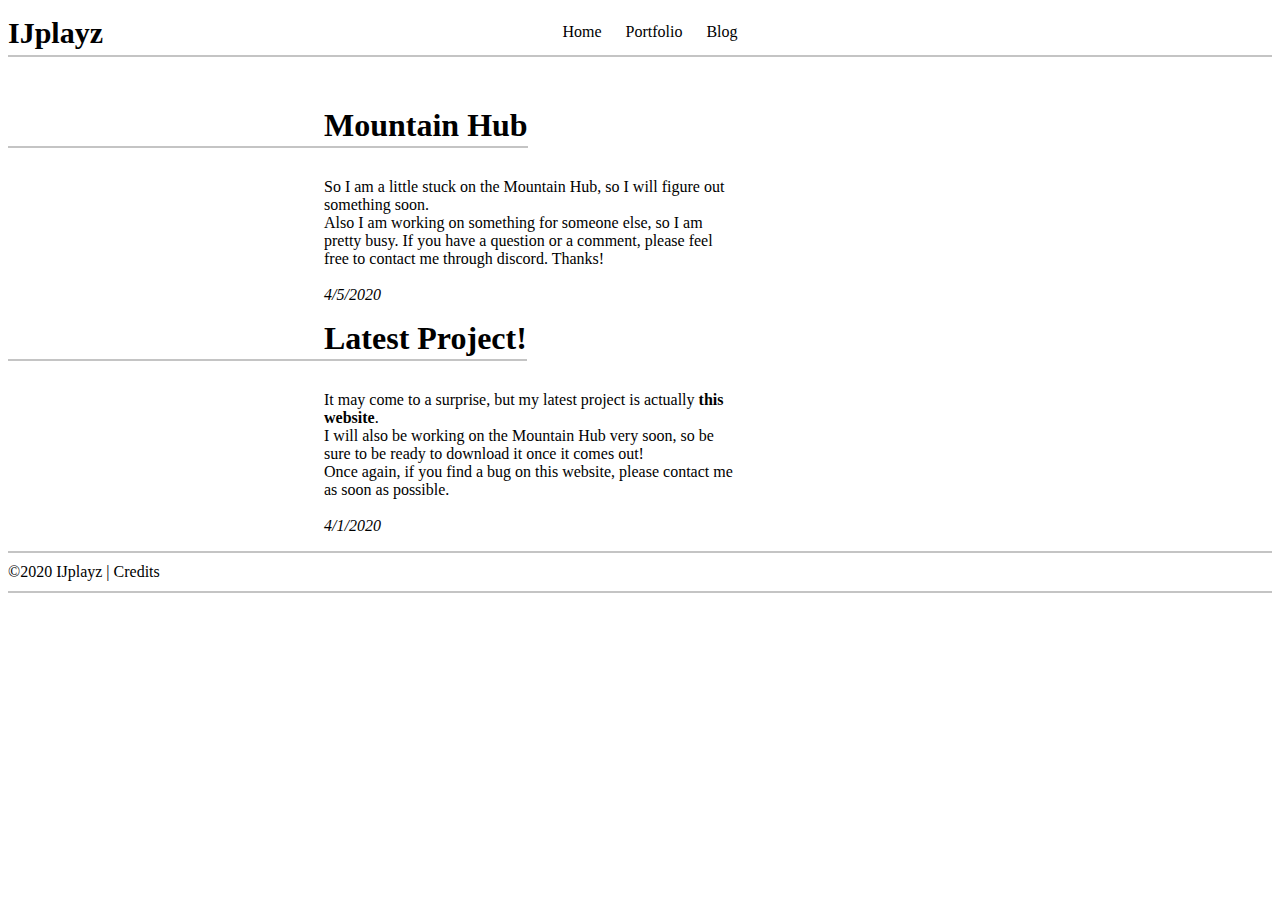
<file: blog.html>
<!DOCTYPE html>
<html>
    <head>
        <meta charset="utf-8">
        <title>IJplayz Portfolio Beta v1.0</title>
        <link rel="stylesheet" type="text/css" href="index.css">
    </head>
    <body>
        
        <p><div id="title">IJplayz</div>
        <p><center><a class="top currentpage" href="index.html">Home</a> <a class="top currentpage" href="portfolio.html">Portfolio</a> <a class="top">Blog</a></center></p>
        
        <!--Copy and paste the following below for a new blog post!-->
        
                <h1 class="blog-title">Mountain Hub</h1><p class="blog-post"><br>So I am a little stuck on the Mountain Hub, so I will
        figure out something soon.<br>Also I am working on something for someone else, so I am pretty busy. If you have a question or a comment,
        please feel free to contact me through discord. Thanks!<br><br><em>4/5/2020</em><p>
       
        <h1 class="blog-title">Latest Project!</h1><p class="blog-post"><br>It may come to a surprise, but my latest project is actually <strong>this website</strong>.<br>I
        will also be working on the Mountain Hub very soon, so be sure to be ready to download it once it comes out!<br>Once again, if you find a bug on this website, please
        contact me as soon as possible.<br><br><em>4/1/2020</em><p>
    
        <p class="footer"> ©2020 IJplayz | <a href="credits.html" class="link">Credits</a></p>
    </body>
    
    
</html>
</file>
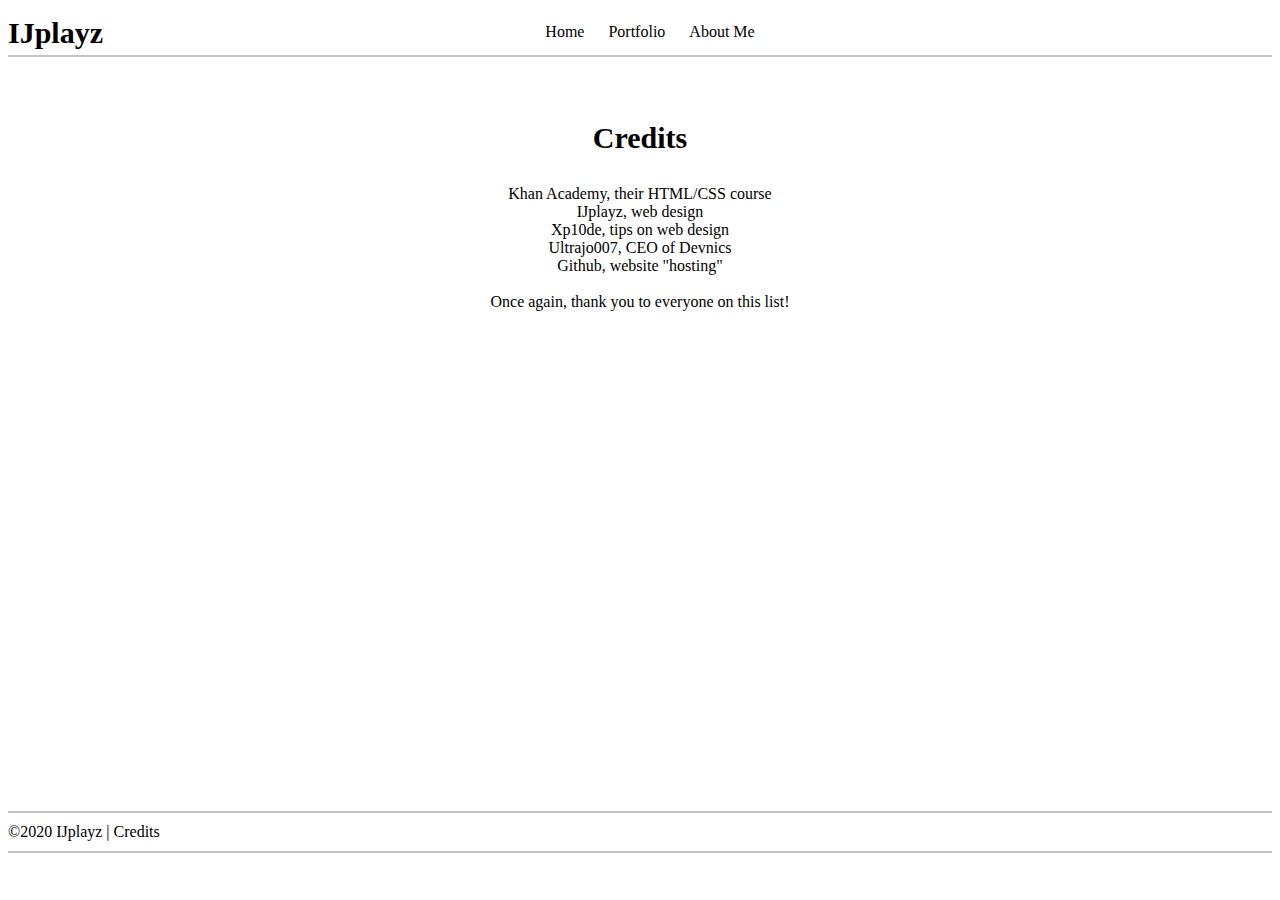
<file: credits.html>
<!DOCTYPE html>
<html>
    <head>
        <meta charset="utf-8">
        <title>IJplayz Portfolio Beta v1.0</title>
        <link rel="stylesheet" type="text/css" href="index.css">
    </head>
    <body>
        
        <p><div id="title">IJplayz</div>
        <p><center><a class="top currentpage" href="index.html">Home</a> <a class="top" href="portfolio.html">Portfolio</a> <a class="top" href="#about-us">About Me</a></center></p>
        
   <center><p class="titles">Credits</p><p id="about-us-text">
       <p>Khan Academy, their <a href="https://www.khanacademy.org/computing/computer-programming/html-css" class="link" target="_blank">HTML/CSS course</a><br>
       IJplayz, web design<br>
       Xp10de, tips on web design<br>
       Ultrajo007, CEO of <a href="https://discordapp.com/invite/kqs9Mdt" class="link" target="_blank">Devnics</a><br>
       Github, website <a href="https://github.io" class="link" target="_blank">"hosting"</a><br><br>
   Once again, thank you to everyone on this list!</p>
   </center>
        <br><br><br><br><br><br><br><br><br><br><br><br><br><br><br><br><br><br><br><br><br><br><br><br><br><br>

<p class="footer"> ©2020 IJplayz | <a href="credits.html" class="link">Credits</a></p>
        
    </body>
</html>
</file>
<file: index.css>
body {
                font-family: Corbel, "Calibri Light", -apple-system;
            }
            
            #title {
                border-bottom: 2px solid rgb(196, 196, 196);
                padding-bottom: 5px;
                font-size: 30px;
                font-weight: bold;
                font-family: Corbel, "Calibri Light". -apple-system;
            }

            .titles {
                font-weight: bold;
                font-size: 30px;
            }
            
            #about-us-text {
                width: 20%;
            }
            
            .top {
                font-family: Corbel, "Calibri Light", -apple-system;
                text-decoration: none;
                color: black;
                padding-left: 20px;
                position: relative;
                bottom: 50px;
            }
            
            a:hover {
                color: rgb(161, 159, 161);
                text-decoration: underline;
            }
            
            .large-img {
                width: 25%;
            }
            
            .medium-img {
                width: 16.7%;
            }
            
            .small-img {
                width: 88px;
            }
            
            .center {
                
                text-align: center;
            }
            
            h2 {
                font-weight: normal;
                text-decoration: underline;
            }
            
            #shop-now-text {
                color: black;
                text-decoration: none;
            }
            
            #discord-link {
                color: rgb(78, 172, 189);
            }
            
            .link {
                color: black;
                text-decoration: none;
            }
            
            .footer {
                border-top: rgb(196, 196, 196) solid 2px;
                border-bottom: rgb(196, 196, 196) solid 2px;
                padding-top: 10px;
                padding-bottom: 10px;
            }
            
            #follow-msg {
                position: fixed;
                left: 5px;
                bottom: 5px;
                width: 10%;
                background-color: rgb(250, 211, 113, 0.5);
                text-align: left;
            }
            
            .link {
                text-decoration: none;
                color: black;
            }
            
            .blog-post {
                padding-left: 25%;
                width: 33%; 
            }
            
            .blog-title {
	        padding-left: 25%;
                border-bottom: 2px solid rgb(196, 196, 196);
                display: inline;
                padding-bottom: 3px;
            }
</file>
